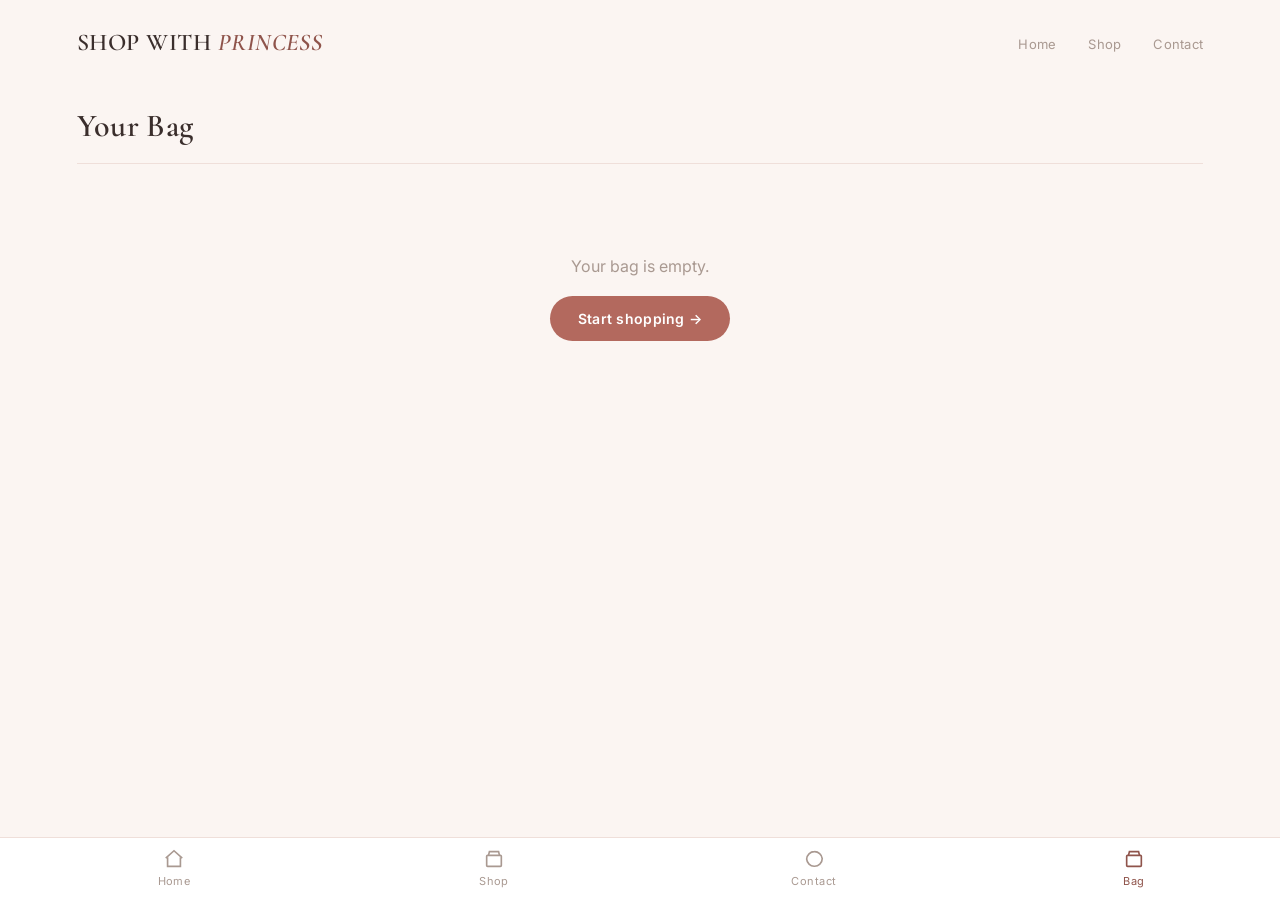
<file: cart.html>
<!DOCTYPE html>
<html lang="en">
<head>
<meta charset="UTF-8">
<meta name="viewport" content="width=device-width, initial-scale=1.0">
<title>Your Bag — Shop with Princess</title>
<link rel="preconnect" href="https://fonts.googleapis.com">
<link href="https://fonts.googleapis.com/css2?family=Cormorant+Garamond:ital,wght@0,500;0,600;1,500;1,600&family=Inter:wght@400;500;600&display=swap" rel="stylesheet">
<link rel="stylesheet" href="css/style.css">
</head>
<body class="has-bottom-nav">

<header>
  <div class="top-row">
    <a href="index.html" class="wordmark" style="text-decoration:none; color:inherit;">SHOP WITH <span>PRINCESS</span></a>
    <nav>
      <a href="index.html">Home</a>
      <a href="shop.html">Shop</a>
      <a href="index.html#contact">Contact</a>
    </nav>
  </div>
</header>

<section class="cart-page">
  <div class="section-head">
    <h2>Your Bag</h2>
  </div>
  <div id="cart-root"></div>
</section>

<div id="bottom-nav-mount"></div>

<script src="js/data.js"></script>
<script src="js/icons.js"></script>
<script src="js/cart.js"></script>
<script>
  document.getElementById('bottom-nav-mount').outerHTML = `
    <nav class="bottom-nav">
      <a href="index.html" class="bn-item">
        <svg viewBox="0 0 24 24" fill="none" stroke="currentColor" stroke-width="1.8"><path d="M3 11l9-8 9 8"/><path d="M5 10v10h14V10"/></svg>
        <span>Home</span>
      </a>
      <a href="shop.html" class="bn-item">
        <svg viewBox="0 0 24 24" fill="none" stroke="currentColor" stroke-width="1.8"><path d="M6 8l1-4h10l1 4"/><rect x="4" y="8" width="16" height="12" rx="1"/></svg>
        <span>Shop</span>
      </a>
      <a href="index.html#contact" class="bn-item">
        <svg viewBox="0 0 24 24" fill="none" stroke="currentColor" stroke-width="1.8"><path d="M21 11.5a8.4 8.4 0 01-8.9 8.4A8.5 8.5 0 014 12.1 8.4 8.4 0 0112.4 4a8.4 8.4 0 018.6 7.5z"/></svg>
        <span>Contact</span>
      </a>
      <a href="cart.html" class="bn-item active">
        <svg viewBox="0 0 24 24" fill="none" stroke="currentColor" stroke-width="1.8"><path d="M6 8l1-4h10l1 4"/><rect x="4" y="8" width="16" height="12" rx="1"/></svg>
        <span>Bag</span>
        <span id="bag-badge" class="bag-badge"></span>
      </a>
    </nav>
  `;
  updateBagBadge();


  function render(){
    const cart = getCart();
    const root = document.getElementById('cart-root');

    if(cart.length === 0){
      root.innerHTML = `
        <div class="cart-empty">
          <p>Your bag is empty.</p>
          <br>
          <a class="hero-cta" href="shop.html">Start shopping →</a>
        </div>
      `;
      return;
    }

    let linesHtml = '';
    cart.forEach((line, index) => {
      const product = getProduct(line.id);
      if(!product) return;
      const visual = product.img
        ? `<img src="${product.img}" alt="${product.name}">`
        : (ICONS[product.icon] || '');
      linesHtml += `
        <div class="cart-line">
          <div class="cart-line-image">${visual}</div>
          <div class="cart-line-info">
            <h4>${product.name}</h4>
            <div class="meta">${line.color} · Size ${line.size}</div>
            <div class="cart-line-qty">
              <button onclick="changeQty(${index}, -1)">−</button>
              <span>${line.qty}</span>
              <button onclick="changeQty(${index}, 1)">+</button>
            </div>
            <button class="cart-line-remove" onclick="removeLine(${index})">Remove</button>
          </div>
          <div class="cart-line-price">R${product.price * line.qty}</div>
        </div>
      `;
    });

    const total = cartTotal();

    root.innerHTML = `
      ${linesHtml}
      <div class="cart-summary">
        <div class="cart-summary-row">
          <span>Subtotal</span>
          <span>R${total}</span>
        </div>
        <div class="cart-summary-row">
          <span>Delivery</span>
          <span>Calculated at checkout</span>
        </div>
        <div class="cart-summary-row total">
          <span>Total</span>
          <span>R${total}</span>
        </div>
        <a class="hero-cta" href="checkout.html" style="width:100%; text-align:center; margin-top:20px; display:block;">Proceed to Checkout →</a>
      </div>
    `;
  }

  function changeQty(index, delta){
    const cart = getCart();
    const newQty = cart[index].qty + delta;
    updateCartLineQty(index, newQty);
    render();
  }

  function removeLine(index){
    removeCartLine(index);
    render();
  }

  render();
</script>

</body>
</html>
</file>
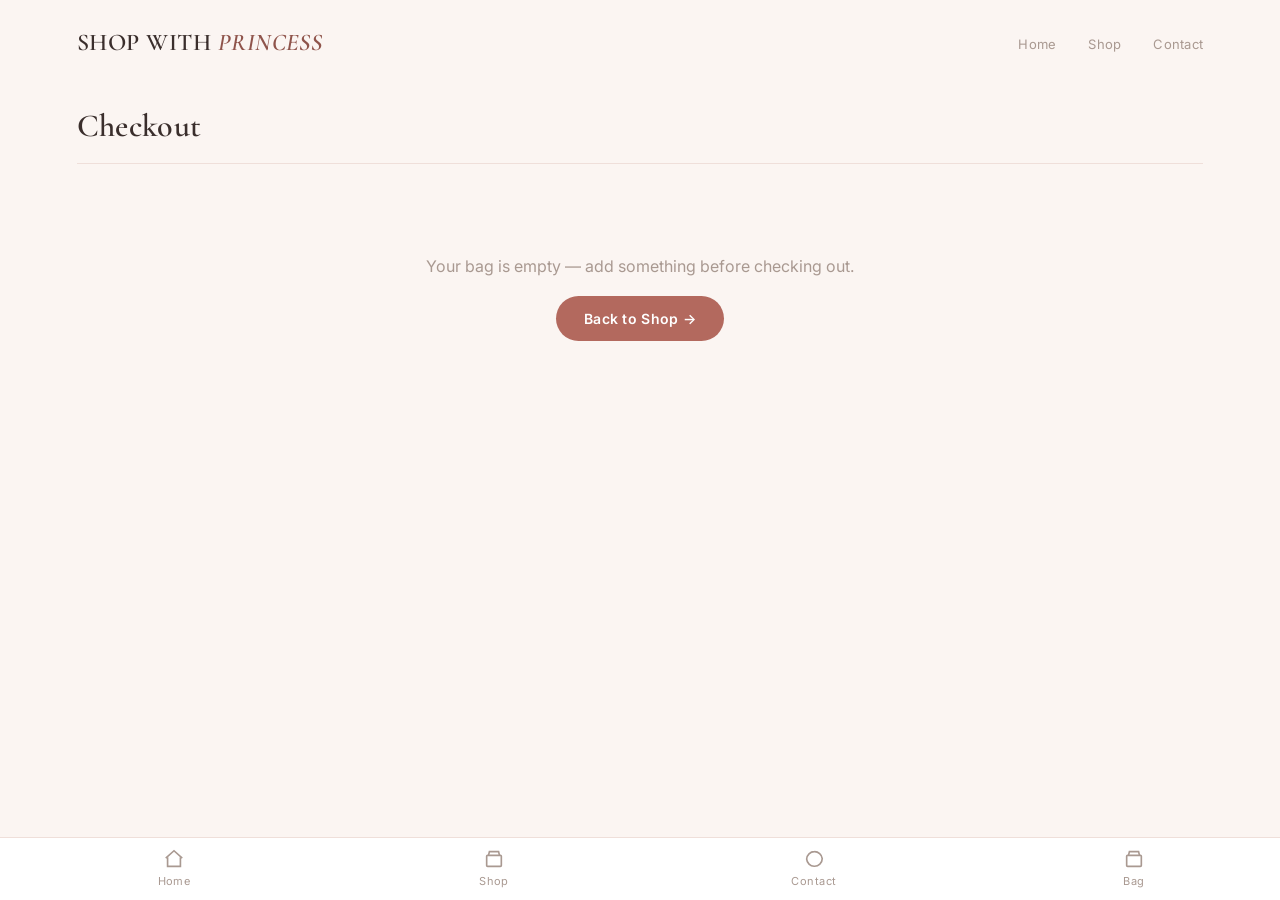
<file: checkout.html>
<!DOCTYPE html>
<html lang="en">
<head>
<meta charset="UTF-8">
<meta name="viewport" content="width=device-width, initial-scale=1.0">
<title>Checkout — Shop with Princess</title>
<link rel="preconnect" href="https://fonts.googleapis.com">
<link href="https://fonts.googleapis.com/css2?family=Cormorant+Garamond:ital,wght@0,500;0,600;1,500;1,600&family=Inter:wght@400;500;600&display=swap" rel="stylesheet">
<link rel="stylesheet" href="css/style.css">
</head>
<body class="has-bottom-nav">

<header>
  <div class="top-row">
    <a href="index.html" class="wordmark" style="text-decoration:none; color:inherit;">SHOP WITH <span>PRINCESS</span></a>
    <nav>
      <a href="index.html">Home</a>
      <a href="shop.html">Shop</a>
      <a href="index.html#contact">Contact</a>
    </nav>
  </div>
</header>

<section class="checkout-page">
  <div class="section-head">
    <h2>Checkout</h2>
  </div>
  <div id="checkout-root"></div>
</section>

<div id="bottom-nav-mount"></div>

<script src="js/data.js"></script>
<script src="js/cart.js"></script>
<script>
  document.getElementById('bottom-nav-mount').outerHTML = `
    <nav class="bottom-nav">
      <a href="index.html" class="bn-item">
        <svg viewBox="0 0 24 24" fill="none" stroke="currentColor" stroke-width="1.8"><path d="M3 11l9-8 9 8"/><path d="M5 10v10h14V10"/></svg>
        <span>Home</span>
      </a>
      <a href="shop.html" class="bn-item">
        <svg viewBox="0 0 24 24" fill="none" stroke="currentColor" stroke-width="1.8"><path d="M6 8l1-4h10l1 4"/><rect x="4" y="8" width="16" height="12" rx="1"/></svg>
        <span>Shop</span>
      </a>
      <a href="index.html#contact" class="bn-item">
        <svg viewBox="0 0 24 24" fill="none" stroke="currentColor" stroke-width="1.8"><path d="M21 11.5a8.4 8.4 0 01-8.9 8.4A8.5 8.5 0 014 12.1 8.4 8.4 0 0112.4 4a8.4 8.4 0 018.6 7.5z"/></svg>
        <span>Contact</span>
      </a>
      <a href="cart.html" class="bn-item">
        <svg viewBox="0 0 24 24" fill="none" stroke="currentColor" stroke-width="1.8"><path d="M6 8l1-4h10l1 4"/><rect x="4" y="8" width="16" height="12" rx="1"/></svg>
        <span>Bag</span>
        <span id="bag-badge" class="bag-badge"></span>
      </a>
    </nav>
  `;
  updateBagBadge();

  const PRINCESS_PHONE = '27729103254';

  const cart = getCart();
  const root = document.getElementById('checkout-root');

  if(cart.length === 0){
    root.innerHTML = `
      <div class="cart-empty">
        <p>Your bag is empty — add something before checking out.</p>
        <br>
        <a class="hero-cta" href="shop.html">Back to Shop →</a>
      </div>
    `;
  }else{
    const total = cartTotal();

    root.innerHTML = `
      <form id="checkout-form" class="checkout-form">
        <div class="checkout-section">
          <h3>Your Details</h3>
          <label for="co-name">Full Name</label>
          <input type="text" id="co-name" required placeholder="Your full name">
          <label for="co-phone">Phone</label>
          <input type="tel" id="co-phone" required placeholder="072 000 0000">
          <label for="co-address">Delivery Address</label>
          <input type="text" id="co-address" required placeholder="Street, suburb, city">
        </div>

        <div class="checkout-section">
          <h3>Preferred Payment Method</h3>
          <div class="payment-options">
            <label class="payment-option selected" data-method="EFT">
              <input type="radio" name="payment-method" value="EFT" checked style="display:none;">
              <span>🏦 EFT / Bank Transfer</span>
            </label>
            <label class="payment-option" data-method="Cash on Delivery">
              <input type="radio" name="payment-method" value="Cash on Delivery" style="display:none;">
              <span>💵 Cash on Delivery</span>
            </label>
            <label class="payment-option" data-method="Other">
              <input type="radio" name="payment-method" value="Other" style="display:none;">
              <span>💬 Other — arrange with Princess</span>
            </label>
          </div>
        </div>

        <div class="cart-summary">
          <div class="cart-summary-row total">
            <span>Total</span>
            <span>R${total}</span>
          </div>
        </div>

        <button type="submit" class="place-order-btn">Place Order — R${total}</button>
        <p class="checkout-note">
          Placing your order sends your details and order summary straight to Princess on WhatsApp.
          She'll confirm payment and delivery with you directly from there.
        </p>
      </form>
    `;

    document.querySelectorAll('.payment-option').forEach(opt => {
      opt.addEventListener('click', () => {
        document.querySelectorAll('.payment-option').forEach(o => o.classList.remove('selected'));
        opt.classList.add('selected');
        opt.querySelector('input').checked = true;
      });
    });

    document.getElementById('checkout-form').addEventListener('submit', e => {
      e.preventDefault();

      const name = document.getElementById('co-name').value.trim();
      const phone = document.getElementById('co-phone').value.trim();
      const address = document.getElementById('co-address').value.trim();
      const method = document.querySelector('input[name="payment-method"]:checked').value;

      const lines = cart.map(line => {
        const product = getProduct(line.id);
        return product ? `${product.name} (${line.color}, Size ${line.size}) x${line.qty} — R${product.price * line.qty}` : '';
      }).filter(Boolean).join('\n');

      sessionStorage.setItem('swp_order', JSON.stringify({ name, phone, address, method, total, cart }));

      let text = `Hi Princess, it's ${name}. I'd like to place an order:\n\n${lines}\n\nTotal: R${total}\nPayment method: ${method}\nDelivery address: ${address}\nPhone: ${phone}`;

      window.open(`https://wa.me/${PRINCESS_PHONE}?text=${encodeURIComponent(text)}`, '_blank', 'noopener');
      window.location.href = 'thankyou.html';
    });
  }
</script>

</body>
</html>
</file>
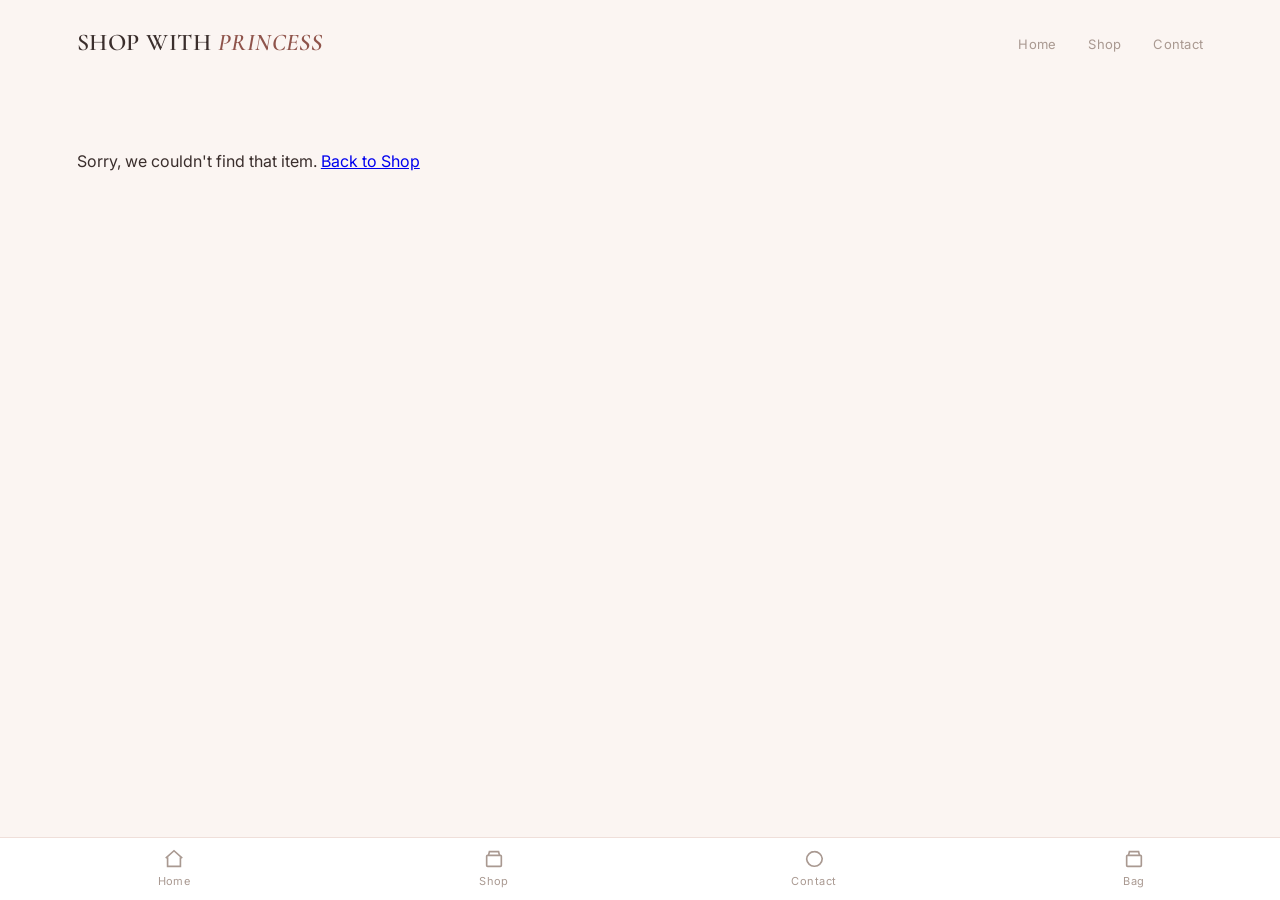
<file: product.html>
<!DOCTYPE html>
<html lang="en">
<head>
<meta charset="UTF-8">
<meta name="viewport" content="width=device-width, initial-scale=1.0">
<title>Product — Shop with Princess</title>
<link rel="preconnect" href="https://fonts.googleapis.com">
<link href="https://fonts.googleapis.com/css2?family=Cormorant+Garamond:ital,wght@0,500;0,600;1,500;1,600&family=Inter:wght@400;500;600&display=swap" rel="stylesheet">
<link rel="stylesheet" href="css/style.css">
</head>
<body class="has-bottom-nav">

<header>
  <div class="top-row">
    <a href="index.html" class="wordmark" style="text-decoration:none; color:inherit;">SHOP WITH <span>PRINCESS</span></a>
    <nav>
      <a href="index.html">Home</a>
      <a href="shop.html">Shop</a>
      <a href="index.html#contact">Contact</a>
    </nav>
  </div>
</header>

<div id="product-root"></div>

<div id="bottom-nav-mount"></div>

<script src="js/data.js"></script>
<script src="js/icons.js"></script>
<script src="js/cart.js"></script>
<script>
  document.getElementById('bottom-nav-mount').outerHTML = `
    <nav class="bottom-nav">
      <a href="index.html" class="bn-item">
        <svg viewBox="0 0 24 24" fill="none" stroke="currentColor" stroke-width="1.8"><path d="M3 11l9-8 9 8"/><path d="M5 10v10h14V10"/></svg>
        <span>Home</span>
      </a>
      <a href="shop.html" class="bn-item">
        <svg viewBox="0 0 24 24" fill="none" stroke="currentColor" stroke-width="1.8"><path d="M6 8l1-4h10l1 4"/><rect x="4" y="8" width="16" height="12" rx="1"/></svg>
        <span>Shop</span>
      </a>
      <a href="index.html#contact" class="bn-item">
        <svg viewBox="0 0 24 24" fill="none" stroke="currentColor" stroke-width="1.8"><path d="M21 11.5a8.4 8.4 0 01-8.9 8.4A8.5 8.5 0 014 12.1 8.4 8.4 0 0112.4 4a8.4 8.4 0 018.6 7.5z"/></svg>
        <span>Contact</span>
      </a>
      <a href="cart.html" class="bn-item">
        <svg viewBox="0 0 24 24" fill="none" stroke="currentColor" stroke-width="1.8"><path d="M6 8l1-4h10l1 4"/><rect x="4" y="8" width="16" height="12" rx="1"/></svg>
        <span>Bag</span>
        <span id="bag-badge" class="bag-badge"></span>
      </a>
    </nav>
  `;
  updateBagBadge();


  const swatchHex = {
    Black: '#2a2320', White: '#f5f0ec', Red: '#c0453a', Blue: '#3a6ea5'
  };

  const params = new URLSearchParams(location.search);
  const id = params.get('id');
  const product = getProduct(id);
  const root = document.getElementById('product-root');

  if(!product){
    root.innerHTML = `<section style="padding:8vh 6vw;"><p>Sorry, we couldn't find that item. <a href="shop.html">Back to Shop</a></p></section>`;
  }else{
    const visual = product.img
      ? `<img src="${product.img}" alt="${product.name}">`
      : (ICONS[product.icon] || '');

    root.innerHTML = `
      <section class="product-detail">
        <div class="product-detail-image">${visual}</div>
        <div class="product-detail-body">
          <div class="cat">${product.category}</div>
          <h1>${product.name}</h1>
          <div class="price">R${product.price}</div>

          <div class="option-group">
            <div class="option-label">Colour</div>
            <div class="swatches" id="swatches">
              ${product.colors.map(c => `<div class="swatch" data-color="${c}" style="background:${swatchHex[c] || '#ccc'}" title="${c}"></div>`).join('')}
            </div>
          </div>

          <div class="option-group">
            <div class="option-label">Size</div>
            <div class="size-pills" id="size-pills">
              ${product.sizes.map(s => `<div class="size-pill" data-size="${s}">${s}</div>`).join('')}
            </div>
          </div>

          <div class="qty-row">
            <div class="qty-stepper">
              <button id="qty-minus" type="button">−</button>
              <span id="qty-value">1</span>
              <button id="qty-plus" type="button">+</button>
            </div>
            <button class="add-to-bag" id="add-to-bag" disabled>Select colour & size</button>
          </div>
          <div class="select-hint" id="select-hint">Please choose a colour and size first.</div>
        </div>
      </section>
    `;

    let selectedColor = null;
    let selectedSize = null;
    let qty = 1;

    const addBtn = document.getElementById('add-to-bag');
    const hint = document.getElementById('select-hint');

    function refreshButton(){
      if(selectedColor && selectedSize){
        addBtn.disabled = false;
        addBtn.textContent = 'Add to Bag';
      }else{
        addBtn.disabled = true;
        addBtn.textContent = 'Select colour & size';
      }
    }

    document.querySelectorAll('.swatch').forEach(el => {
      el.addEventListener('click', () => {
        document.querySelectorAll('.swatch').forEach(s => s.classList.remove('selected'));
        el.classList.add('selected');
        selectedColor = el.dataset.color;
        refreshButton();
      });
    });

    document.querySelectorAll('.size-pill').forEach(el => {
      el.addEventListener('click', () => {
        document.querySelectorAll('.size-pill').forEach(s => s.classList.remove('selected'));
        el.classList.add('selected');
        selectedSize = el.dataset.size;
        refreshButton();
      });
    });

    document.getElementById('qty-minus').addEventListener('click', () => {
      if(qty > 1) qty--;
      document.getElementById('qty-value').textContent = qty;
    });
    document.getElementById('qty-plus').addEventListener('click', () => {
      qty++;
      document.getElementById('qty-value').textContent = qty;
    });

    addBtn.addEventListener('click', () => {
      if(!selectedColor || !selectedSize){
        hint.style.display = 'block';
        return;
      }
      addToCart(product.id, selectedSize, selectedColor, qty);
      addBtn.textContent = 'Added ✓';
      setTimeout(() => { addBtn.textContent = 'Add to Bag'; }, 1400);
    });
  }
</script>

</body>
</html>
</file>
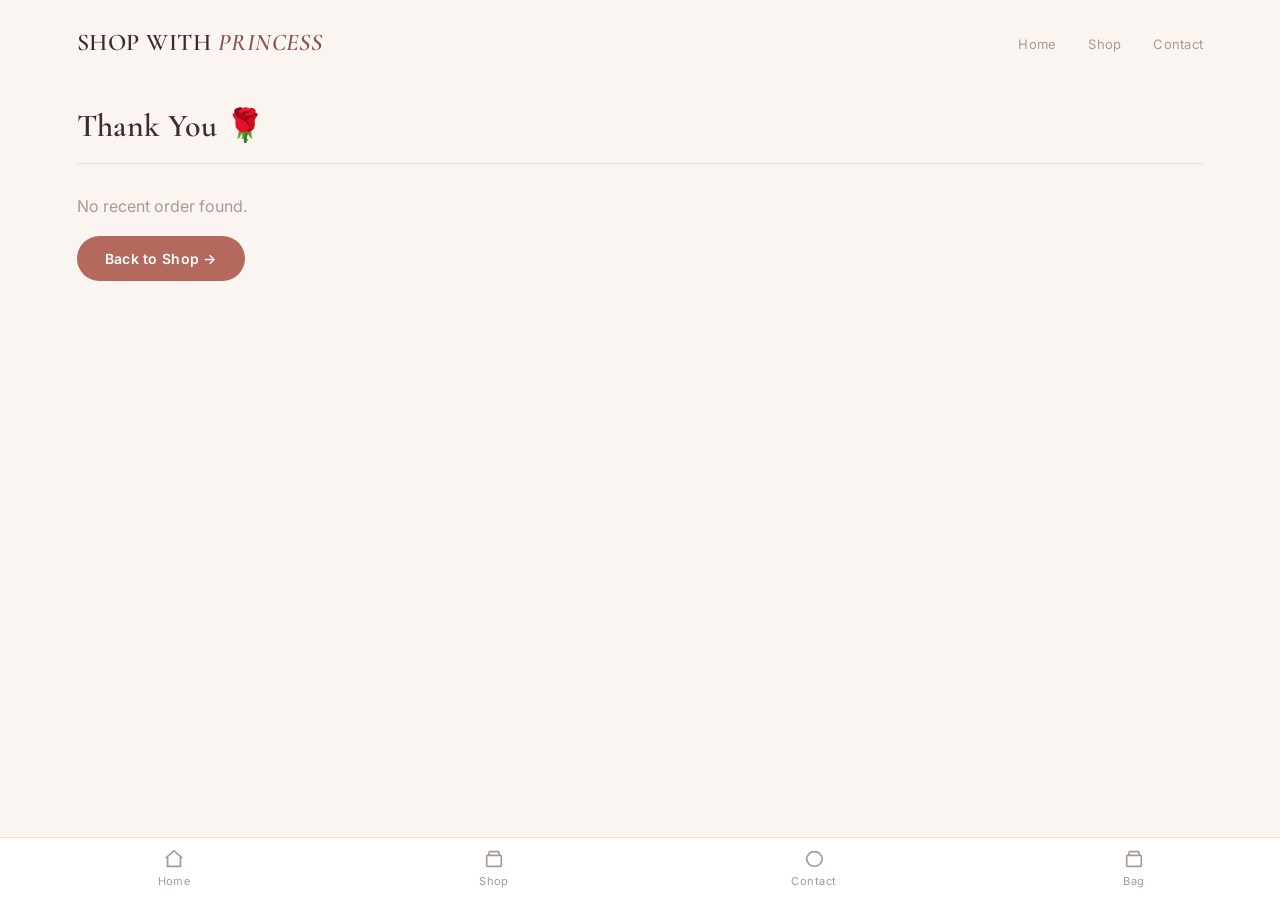
<file: thankyou.html>
<!DOCTYPE html>
<html lang="en">
<head>
<meta charset="UTF-8">
<meta name="viewport" content="width=device-width, initial-scale=1.0">
<title>Thank You — Shop with Princess</title>
<link rel="preconnect" href="https://fonts.googleapis.com">
<link href="https://fonts.googleapis.com/css2?family=Cormorant+Garamond:ital,wght@0,500;0,600;1,500;1,600&family=Inter:wght@400;500;600&display=swap" rel="stylesheet">
<link rel="stylesheet" href="css/style.css">
</head>
<body class="has-bottom-nav">

<header>
  <div class="top-row">
    <a href="index.html" class="wordmark" style="text-decoration:none; color:inherit;">SHOP WITH <span>PRINCESS</span></a>
    <nav>
      <a href="index.html">Home</a>
      <a href="shop.html">Shop</a>
      <a href="index.html#contact">Contact</a>
    </nav>
  </div>
</header>

<section class="checkout-page">
  <div class="section-head">
    <h2>Thank You 🌹</h2>
  </div>
  <div id="thankyou-root"></div>
</section>

<div id="bottom-nav-mount"></div>

<script src="js/data.js"></script>
<script src="js/cart.js"></script>
<script>
  document.getElementById('bottom-nav-mount').outerHTML = `
    <nav class="bottom-nav">
      <a href="index.html" class="bn-item">
        <svg viewBox="0 0 24 24" fill="none" stroke="currentColor" stroke-width="1.8"><path d="M3 11l9-8 9 8"/><path d="M5 10v10h14V10"/></svg>
        <span>Home</span>
      </a>
      <a href="shop.html" class="bn-item">
        <svg viewBox="0 0 24 24" fill="none" stroke="currentColor" stroke-width="1.8"><path d="M6 8l1-4h10l1 4"/><rect x="4" y="8" width="16" height="12" rx="1"/></svg>
        <span>Shop</span>
      </a>
      <a href="index.html#contact" class="bn-item">
        <svg viewBox="0 0 24 24" fill="none" stroke="currentColor" stroke-width="1.8"><path d="M21 11.5a8.4 8.4 0 01-8.9 8.4A8.5 8.5 0 014 12.1 8.4 8.4 0 0112.4 4a8.4 8.4 0 018.6 7.5z"/></svg>
        <span>Contact</span>
      </a>
      <a href="cart.html" class="bn-item">
        <svg viewBox="0 0 24 24" fill="none" stroke="currentColor" stroke-width="1.8"><path d="M6 8l1-4h10l1 4"/><rect x="4" y="8" width="16" height="12" rx="1"/></svg>
        <span>Bag</span>
        <span id="bag-badge" class="bag-badge"></span>
      </a>
    </nav>
  `;

  const orderRaw = sessionStorage.getItem('swp_order');
  const root = document.getElementById('thankyou-root');

  if(!orderRaw){
    root.innerHTML = `
      <p style="color:var(--ink-dim);">No recent order found.</p>
      <br>
      <a class="hero-cta" href="shop.html">Back to Shop →</a>
    `;
  }else{
    const order = JSON.parse(orderRaw);

    root.innerHTML = `
      <p style="color:var(--ink-dim); line-height:1.7; margin-bottom:20px;">
        Thanks, ${order.name.split(' ')[0]}! Your order total is <strong>R${order.total}</strong>,
        for delivery to: ${order.address}.
      </p>
      <p style="color:var(--ink-dim); line-height:1.7; margin-bottom:24px;">
        A WhatsApp message with your full order should have opened just now — if it didn't,
        tap below to send it. Princess will reply directly to sort out payment (${order.method}) and delivery.
      </p>
      <a class="hero-cta" id="confirm-whatsapp" href="#" target="_blank" rel="noopener">Message Princess on WhatsApp →</a>
      <br><br>
      <a class="hero-cta hero-cta--ghost" href="shop.html">Continue Shopping</a>
    `;

    const lines = order.cart.map(line => {
      const product = typeof getProduct === 'function' ? getProduct(line.id) : null;
      return product ? `${product.name} (${line.color}, Size ${line.size}) x${line.qty}` : '';
    }).filter(Boolean).join('\n');

    const text = `Hi Princess, it's ${order.name}. Following up on my order:\n\n${lines}\n\nTotal: R${order.total}\nPayment method: ${order.method}\nDelivery: ${order.address}\nPhone: ${order.phone}`;
    document.getElementById('confirm-whatsapp').href = `https://wa.me/27729103254?text=${encodeURIComponent(text)}`;

    // Clear the cart now that checkout is complete
    clearCart();
    sessionStorage.removeItem('swp_order');
  }
</script>

</body>
</html>
</file>
<file: css/style.css>
:root{
    --bg:#FBF5F2;
    --surface:#FFFFFF;
    --surface-alt:#F6E9E4;
    --surface-line:#EFDFDA;
    --rose:#B3695E;
    --rose-deep:#8F544B;
    --rose-pale:#F3E1DB;
    --ink:#3A2E2C;
    --ink-dim:#A99991;
    color-scheme:light dark;
  }
  @media (prefers-color-scheme: dark){
    :root{
      --bg:#1B1614;
      --surface:#241E1B;
      --surface-alt:#2A211D;
      --surface-line:#3A2E2A;
      --rose:#D99C8E;
      --rose-deep:#E4B0A3;
      --rose-pale:#2E211D;
      --ink:#F3E8E3;
      --ink-dim:#B9A79E;
    }
  }
  *{box-sizing:border-box; margin:0; padding:0;}
  html{scroll-behavior:smooth;}
  body{
    background:var(--bg);
    color:var(--ink);
    font-family:'Inter', sans-serif;
    overflow-x:hidden;
  }
  @media (prefers-reduced-motion: reduce){
    *{animation-duration:0.001ms !important; animation-iteration-count:1 !important; transition-duration:0.001ms !important;}
  }

  /* ---------- Ticker signature ---------- */
  .track{
    position:relative;
    height:48px;
    display:flex;
    align-items:center;
    overflow:hidden;
    background:var(--rose-pale);
    border-top:1px solid var(--surface-line);
    border-bottom:1px solid var(--surface-line);
  }
  .track .lane-tags{
    display:flex;
    gap:36px;
    white-space:nowrap;
    animation:slide 26s linear infinite;
    font-family:'Cormorant Garamond', serif;
    font-style:italic;
    font-size:16px;
    letter-spacing:0.04em;
    color:var(--rose-deep);
    padding-left:24px;
  }
  .track .lane-tags span::after{
    content:'\2727';
    margin-left:36px;
    font-size:11px;
    color:var(--rose);
    opacity:0.6;
  }
  @keyframes slide{
    from{transform:translateX(0);}
    to{transform:translateX(-50%);}
  }

  /* ---------- Header ---------- */
  header{
    padding:28px 6vw 0;
  }
  .top-row{
    display:flex;
    justify-content:space-between;
    align-items:center;
    padding-bottom:22px;
  }
  .wordmark{
    font-family:'Cormorant Garamond', serif;
    font-weight:600;
    font-size:24px;
    letter-spacing:0.02em;
  }
  .wordmark span{color:var(--rose-deep); font-style:italic;}
  nav a{
    color:var(--ink-dim);
    text-decoration:none;
    font-size:13px;
    margin-left:28px;
    letter-spacing:0.02em;
    transition:color 0.2s;
  }
  nav a:hover, nav a:focus-visible{color:var(--rose-deep);}

  /* ---------- Hero ---------- */
  .hero{
    padding:9vh 6vw 6vh;
    position:relative;
  }
  .hero-eyebrow{
    font-family:'Inter', sans-serif;
    color:var(--rose-deep);
    font-size:12px;
    letter-spacing:0.28em;
    margin-bottom:20px;
    text-transform:uppercase;
  }
  .hero h1{
    font-family:'Cormorant Garamond', serif;
    font-weight:500;
    font-size:clamp(46px, 10vw, 108px);
    line-height:1.02;
    letter-spacing:-0.01em;
    color:var(--ink);
  }
  .hero h1 em{
    font-style:italic;
    color:var(--rose-deep);
  }
  .hero p{
    max-width:460px;
    margin-top:24px;
    color:var(--ink-dim);
    font-size:16px;
    line-height:1.7;
  }
  .hero-actions{
    display:flex;
    gap:16px;
    flex-wrap:wrap;
    margin-top:32px;
  }
  .hero-cta{
    display:inline-flex;
    align-items:center;
    gap:10px;
    padding:14px 28px;
    background:var(--rose);
    color:#fff;
    font-family:'Inter', sans-serif;
    font-weight:600;
    font-size:14px;
    letter-spacing:0.02em;
    text-decoration:none;
    border-radius:999px;
    transition:transform 0.2s ease, background 0.2s ease;
  }
  .hero-cta:hover, .hero-cta:focus-visible{
    background:var(--rose-deep);
    transform:translateY(-2px);
  }
  .hero-cta--ghost{
    background:transparent;
    color:var(--rose-deep);
    border:1px solid var(--rose);
  }
  .hero-cta--ghost:hover, .hero-cta--ghost:focus-visible{
    background:var(--rose-pale);
    color:var(--rose-deep);
  }

  /* ---------- About ---------- */
  .about{
    padding:0 6vw 8vh;
    border-top:1px solid var(--surface-line);
    padding-top:6vh;
    display:flex;
    gap:32px;
    align-items:baseline;
    flex-wrap:wrap;
  }
  .about-mark{
    font-family:'Cormorant Garamond', serif;
    font-style:italic;
    font-weight:600;
    font-size:18px;
    letter-spacing:0.06em;
    color:var(--rose-deep);
    white-space:nowrap;
  }
  .about-text{
    max-width:560px;
    color:var(--ink-dim);
    font-size:15px;
    line-height:1.8;
  }

  /* ---------- Featured teaser ---------- */
  .featured{
    padding:2vh 6vw 8vh;
  }
  .featured-cta{
    margin-top:32px;
    display:flex;
    flex-direction:column;
    align-items:flex-start;
    gap:14px;
  }
  .featured-cta p{
    color:var(--ink-dim);
    font-size:14px;
    max-width:440px;
    line-height:1.6;
  }

  /* ---------- Gallery ---------- */
  .gallery-section{
    padding:2vh 6vw 10vh;
  }
  .section-head{
    display:flex;
    justify-content:space-between;
    align-items:flex-end;
    margin-bottom:32px;
    border-bottom:1px solid var(--surface-line);
    padding-bottom:18px;
  }
  .section-head h2{
    font-family:'Cormorant Garamond', serif;
    font-weight:600;
    font-size:32px;
    letter-spacing:0.01em;
  }
  .section-head span{
    color:var(--ink-dim);
    font-size:13px;
  }
  .gallery{
    display:flex;
    flex-direction:column;
    gap:0;
  }
  .category-heading{
    font-family:'Cormorant Garamond', serif;
    font-style:italic;
    font-weight:600;
    font-size:22px;
    color:var(--rose-deep);
    margin:44px 0 18px;
  }
  .category-heading:first-child{
    margin-top:0;
  }
  .category-row{
    display:grid;
    grid-template-columns:repeat(auto-fill, minmax(200px, 1fr));
    gap:18px;
  }
  .piece{
    display:block;
    background:var(--surface);
    border:1px solid var(--surface-line);
    border-radius:14px;
    overflow:hidden;
    cursor:pointer;
    text-decoration:none;
    color:inherit;
    transition:border-color 0.2s ease, transform 0.2s ease, box-shadow 0.2s ease;
  }
  .piece:hover, .piece:focus-visible{
    border-color:var(--rose);
    transform:translateY(-4px);
    box-shadow:0 12px 28px rgba(185,120,110,0.14);
  }
  .piece-frame{
    aspect-ratio:4/5;
    position:relative;
    display:flex;
    align-items:center;
    justify-content:center;
    background:
      linear-gradient(160deg, rgba(201,138,125,0.16), transparent 60%),
      var(--frame-bg, var(--surface-alt));
  }
  .piece-frame svg{width:38%; height:38%; opacity:0.8;}
  .piece-frame img{width:100%; height:100%; object-fit:cover;}
  .piece-info{
    padding:12px 14px 16px;
  }
  .piece-info .cat{
    font-size:11px;
    letter-spacing:0.1em;
    color:var(--rose-deep);
    text-transform:uppercase;
  }

  /* ---------- Modal ---------- */
  .modal-overlay{
    position:fixed; inset:0;
    background:rgba(58,46,44,0.45);
    display:none;
    align-items:center;
    justify-content:center;
    padding:24px;
    z-index:50;
  }
  .modal-overlay.open{display:flex;}
  .modal{
    background:var(--surface);
    border:1px solid var(--surface-line);
    border-radius:18px;
    max-width:640px;
    width:100%;
    display:grid;
    grid-template-columns:1fr 1fr;
    max-height:86vh;
    overflow:auto;
  }
  @media (max-width:640px){
    .modal{grid-template-columns:1fr;}
  }
  .modal-image{
    aspect-ratio:4/5;
    display:flex;
    align-items:center;
    justify-content:center;
    background:linear-gradient(160deg, rgba(201,138,125,0.16), transparent 60%), var(--surface-alt);
  }
  .modal-image svg{width:34%; height:34%; opacity:0.8;}
  .modal-image img{width:100%; height:100%; object-fit:cover;}
  .modal-body{
    padding:30px 28px;
    display:flex;
    flex-direction:column;
  }
  .modal-body .cat{
    font-size:11px;
    letter-spacing:0.1em;
    color:var(--rose-deep);
    text-transform:uppercase;
    margin-bottom:10px;
  }
  .modal-body h3{
    font-family:'Cormorant Garamond', serif;
    font-weight:600;
    font-size:27px;
    margin-bottom:12px;
  }
  .modal-body p{
    color:var(--ink-dim);
    font-size:14px;
    line-height:1.7;
    margin-bottom:8px;
  }
  .modal-body .price{
    font-family:'Cormorant Garamond', serif;
    font-weight:600;
    color:var(--ink);
    font-size:22px;
    margin:16px 0 22px;
  }
  .modal-body .enquire{
    margin-top:auto;
    display:inline-flex;
    align-items:center;
    justify-content:center;
    gap:8px;
    padding:14px 24px;
    background:var(--rose);
    color:#fff;
    font-family:'Inter', sans-serif;
    font-weight:600;
    font-size:13px;
    letter-spacing:0.02em;
    text-decoration:none;
    border-radius:999px;
    text-align:center;
    transition:background 0.2s ease;
  }
  .modal-body .enquire:hover{background:var(--rose-deep);}
  .modal-close{
    position:absolute;
    top:14px; right:14px;
    background:var(--surface);
    border:1px solid var(--surface-line);
    color:var(--ink);
    font-size:20px;
    width:32px;
    height:32px;
    border-radius:50%;
    cursor:pointer;
    line-height:1;
  }
  .modal{position:relative;}

  /* ---------- How to order ---------- */
  .how{
    padding:6vh 6vw 10vh;
    border-top:1px solid var(--surface-line);
  }
  .how h2{
    font-family:'Cormorant Garamond', serif;
    font-weight:600;
    font-size:32px;
    margin-bottom:36px;
  }
  .how-steps{
    display:grid;
    grid-template-columns:repeat(3, 1fr);
    gap:28px;
  }
  @media (max-width:760px){
    .how-steps{grid-template-columns:1fr;}
  }
  .how-step .mark{
    font-family:'Inter', sans-serif;
    color:var(--rose-deep);
    font-size:12px;
    letter-spacing:0.1em;
    margin-bottom:10px;
    text-transform:uppercase;
  }
  .how-step h4{
    font-family:'Cormorant Garamond', serif;
    font-weight:600;
    font-size:19px;
    margin-bottom:8px;
  }
  .how-step p{
    color:var(--ink-dim);
    font-size:14px;
    line-height:1.7;
  }

  footer{
    padding:30px 6vw;
    border-top:1px solid var(--surface-line);
    display:flex;
    justify-content:space-between;
    color:var(--ink-dim);
    font-size:13px;
    flex-wrap:wrap;
    gap:12px;
  }
  footer a{color:var(--rose-deep); text-decoration:none;}
  footer .footer-links{display:flex; gap:20px; flex-wrap:wrap;}

  /* ---------- Contact ---------- */
  .contact{
    padding:2vh 6vw 10vh;
    border-top:1px solid var(--surface-line);
  }
  .contact-grid{
    display:grid;
    grid-template-columns:1.4fr 1fr;
    gap:40px;
  }
  @media (max-width:760px){
    .contact-grid{grid-template-columns:1fr;}
  }
  .contact-form{
    display:flex;
    flex-direction:column;
    gap:6px;
  }
  .contact-form label{
    font-family:'Inter', sans-serif;
    font-size:12px;
    letter-spacing:0.06em;
    color:var(--ink-dim);
    text-transform:uppercase;
    margin-top:16px;
  }
  .contact-form input,
  .contact-form textarea{
    background:var(--surface);
    border:1px solid var(--surface-line);
    color:var(--ink);
    font-family:'Inter', sans-serif;
    font-size:14px;
    padding:12px 16px;
    border-radius:10px;
    resize:vertical;
  }
  .contact-form input:focus,
  .contact-form textarea:focus{
    outline:none;
    border-color:var(--rose);
  }
  .contact-submit{
    margin-top:22px;
    padding:14px 28px;
    background:var(--rose);
    color:#fff;
    border:none;
    font-family:'Inter', sans-serif;
    font-weight:600;
    font-size:14px;
    letter-spacing:0.02em;
    border-radius:999px;
    cursor:pointer;
    transition:background 0.2s ease, transform 0.2s ease;
  }
  .contact-submit:hover, .contact-submit:focus-visible{
    background:var(--rose-deep);
    transform:translateY(-2px);
  }
  .contact-note{
    margin-top:10px;
    font-size:12px;
    color:var(--ink-dim);
  }
  .contact-side{
    display:flex;
    flex-direction:column;
    gap:14px;
  }
  .side-btn{
    display:flex;
    align-items:center;
    justify-content:center;
    padding:15px 20px;
    border:1px solid var(--rose);
    color:var(--rose-deep);
    font-family:'Inter', sans-serif;
    font-weight:600;
    font-size:14px;
    letter-spacing:0.01em;
    text-decoration:none;
    border-radius:999px;
    transition:background 0.2s ease, transform 0.2s ease;
  }
  .side-btn:hover, .side-btn:focus-visible{
    background:var(--rose-pale);
    transform:translateY(-2px);
  }
  .side-btn--filled{
    background:var(--rose);
    color:#fff;
    border-color:var(--rose);
  }
  .side-btn--filled:hover, .side-btn--filled:focus-visible{
    background:var(--rose-deep);
  }
  .side-info{
    margin-top:8px;
    background:var(--surface);
    border:1px solid var(--surface-line);
    border-radius:14px;
    padding:16px 18px;
  }
  .side-info-row{
    display:flex;
    justify-content:space-between;
    gap:12px;
    font-size:13px;
    padding:8px 0;
    border-bottom:1px solid var(--surface-line);
  }
  .side-info-row:last-child{border-bottom:none;}
  .side-info-row span{color:var(--ink-dim);}
  .side-info-row a{color:var(--ink); text-decoration:none;}
  .side-info-row a:hover{color:var(--rose-deep);}

  /* ---------- Bottom nav (shop/cart/checkout pages) ---------- */
  body.has-bottom-nav{
    padding-bottom:78px;
  }
  .bottom-nav{
    position:fixed;
    left:0; right:0; bottom:0;
    display:flex;
    background:var(--surface);
    border-top:1px solid var(--surface-line);
    z-index:40;
  }
  .bn-item{
    flex:1;
    display:flex;
    flex-direction:column;
    align-items:center;
    gap:4px;
    padding:10px 0 12px;
    text-decoration:none;
    color:var(--ink-dim);
    font-size:11px;
    letter-spacing:0.04em;
    position:relative;
  }
  .bn-item.active{ color:var(--rose-deep); }
  .bn-item svg{ width:22px; height:22px; }
  .bag-badge{
    position:absolute;
    top:4px;
    right:calc(50% - 22px);
    min-width:16px;
    height:16px;
    padding:0 4px;
    border-radius:999px;
    background:var(--rose);
    color:#fff;
    font-size:10px;
    font-weight:600;
    display:none;
    align-items:center;
    justify-content:center;
  }

  /* ---------- Product cards (shop grid, price shown) ---------- */
  .product-card{
    display:block;
    background:var(--surface);
    border:1px solid var(--surface-line);
    border-radius:14px;
    overflow:hidden;
    text-decoration:none;
    color:inherit;
    transition:border-color 0.2s ease, transform 0.2s ease, box-shadow 0.2s ease;
  }
  .product-card:hover, .product-card:focus-visible{
    border-color:var(--rose);
    transform:translateY(-4px);
    box-shadow:0 12px 28px rgba(185,120,110,0.14);
  }
  .product-card .piece-frame{
    aspect-ratio:4/5;
  }
  .product-card-info{
    padding:12px 14px 16px;
  }
  .product-card-info .cat{
    font-size:11px;
    letter-spacing:0.1em;
    color:var(--rose-deep);
    text-transform:uppercase;
  }
  .product-card-info h3{
    font-family:'Cormorant Garamond', serif;
    font-weight:600;
    font-size:17px;
    margin-top:4px;
  }
  .product-card-info .price{
    font-family:'Cormorant Garamond', serif;
    font-weight:600;
    font-size:16px;
    color:var(--ink);
    margin-top:4px;
  }

  /* ---------- Category filter tabs (shop page) ---------- */
  .cat-tabs{
    display:flex;
    gap:10px;
    overflow-x:auto;
    padding-bottom:10px;
    margin-bottom:24px;
  }
  .cat-tab{
    flex:none;
    padding:9px 18px;
    border:1px solid var(--surface-line);
    border-radius:999px;
    background:var(--surface);
    color:var(--ink-dim);
    font-size:13px;
    text-decoration:none;
    white-space:nowrap;
  }
  .cat-tab.active{
    background:var(--rose);
    border-color:var(--rose);
    color:#fff;
  }

  /* ---------- Product detail page ---------- */
  .product-detail{
    padding:3vh 6vw 8vh;
    display:grid;
    grid-template-columns:1fr 1fr;
    gap:40px;
  }
  @media (max-width:760px){
    .product-detail{grid-template-columns:1fr; gap:24px;}
  }
  .product-detail-image{
    aspect-ratio:4/5;
    border-radius:14px;
    overflow:hidden;
    background:
      linear-gradient(160deg, rgba(201,138,125,0.16), transparent 60%),
      var(--surface-alt);
    display:flex;
    align-items:center;
    justify-content:center;
  }
  .product-detail-image svg{width:34%; height:34%; opacity:0.8;}
  .product-detail-image img{width:100%; height:100%; object-fit:cover;}
  .product-detail-body .cat{
    font-size:12px;
    letter-spacing:0.12em;
    color:var(--rose-deep);
    text-transform:uppercase;
    margin-bottom:10px;
  }
  .product-detail-body h1{
    font-family:'Cormorant Garamond', serif;
    font-weight:600;
    font-size:34px;
    margin-bottom:12px;
  }
  .product-detail-body .price{
    font-family:'Cormorant Garamond', serif;
    font-weight:600;
    font-size:26px;
    color:var(--ink);
    margin-bottom:24px;
  }
  .option-group{
    margin-bottom:24px;
  }
  .option-label{
    font-size:12px;
    letter-spacing:0.08em;
    color:var(--ink-dim);
    text-transform:uppercase;
    margin-bottom:10px;
  }
  .swatches{
    display:flex;
    gap:10px;
    flex-wrap:wrap;
  }
  .swatch{
    width:34px; height:34px;
    border-radius:50%;
    border:2px solid var(--surface-line);
    cursor:pointer;
    position:relative;
  }
  .swatch.selected{ border-color:var(--rose); }
  .swatch.selected::after{
    content:'✓';
    position:absolute;
    inset:0;
    display:flex;
    align-items:center;
    justify-content:center;
    color:#fff;
    font-size:14px;
    mix-blend-mode:difference;
  }
  .size-pills{
    display:flex;
    gap:10px;
    flex-wrap:wrap;
  }
  .size-pill{
    padding:10px 16px;
    border:1px solid var(--surface-line);
    border-radius:8px;
    background:var(--surface);
    color:var(--ink);
    font-size:13px;
    cursor:pointer;
  }
  .size-pill.selected{
    background:var(--rose);
    border-color:var(--rose);
    color:#fff;
  }
  .qty-row{
    display:flex;
    align-items:center;
    gap:20px;
    margin-top:28px;
  }
  .qty-stepper{
    display:flex;
    align-items:center;
    gap:16px;
    border:1px solid var(--surface-line);
    border-radius:999px;
    padding:8px 18px;
  }
  .qty-stepper button{
    background:none;
    border:none;
    color:var(--ink);
    font-size:18px;
    cursor:pointer;
    width:20px;
  }
  .add-to-bag{
    flex:1;
    padding:14px 28px;
    background:var(--rose);
    color:#fff;
    border:none;
    font-family:'Inter', sans-serif;
    font-weight:600;
    font-size:14px;
    border-radius:999px;
    cursor:pointer;
  }
  .add-to-bag:disabled{
    opacity:0.5;
    cursor:not-allowed;
  }
  .select-hint{
    font-size:12px;
    color:var(--rose-deep);
    margin-top:8px;
    display:none;
  }

  /* ---------- Cart / Bag page ---------- */
  .cart-page{
    padding:3vh 6vw 8vh;
  }
  .cart-line{
    display:grid;
    grid-template-columns:80px 1fr auto;
    gap:16px;
    align-items:center;
    padding:16px 0;
    border-bottom:1px solid var(--surface-line);
  }
  .cart-line-image{
    width:80px; height:100px;
    border-radius:8px;
    overflow:hidden;
    background:var(--surface-alt);
    display:flex;
    align-items:center;
    justify-content:center;
  }
  .cart-line-image svg{width:50%; height:50%; opacity:0.8;}
  .cart-line-image img{width:100%; height:100%; object-fit:cover;}
  .cart-line-info h4{
    font-family:'Cormorant Garamond', serif;
    font-size:17px;
    font-weight:600;
  }
  .cart-line-info .meta{
    font-size:12px;
    color:var(--ink-dim);
    margin-top:2px;
  }
  .cart-line-qty{
    display:flex;
    align-items:center;
    gap:10px;
    margin-top:8px;
  }
  .cart-line-qty button{
    background:var(--surface-alt);
    border:none;
    width:24px; height:24px;
    border-radius:50%;
    cursor:pointer;
  }
  .cart-line-remove{
    font-size:12px;
    color:var(--rose-deep);
    text-decoration:underline;
    cursor:pointer;
    background:none;
    border:none;
    margin-top:8px;
  }
  .cart-line-price{
    font-family:'Cormorant Garamond', serif;
    font-weight:600;
    font-size:16px;
    text-align:right;
  }
  .cart-summary{
    margin-top:24px;
    padding-top:20px;
    border-top:1px solid var(--surface-line);
  }
  .cart-summary-row{
    display:flex;
    justify-content:space-between;
    font-size:14px;
    color:var(--ink-dim);
    padding:6px 0;
  }
  .cart-summary-row.total{
    color:var(--ink);
    font-family:'Cormorant Garamond', serif;
    font-weight:600;
    font-size:20px;
    padding-top:12px;
    border-top:1px solid var(--surface-line);
    margin-top:6px;
  }
  .cart-empty{
    text-align:center;
    padding:60px 20px;
    color:var(--ink-dim);
  }

  /* ---------- Checkout page ---------- */
  .checkout-page{
    padding:3vh 6vw 8vh;
  }
  .checkout-section{
    margin-bottom:32px;
  }
  .checkout-section h3{
    font-family:'Cormorant Garamond', serif;
    font-weight:600;
    font-size:20px;
    margin-bottom:16px;
  }
  .checkout-form label{
    font-size:12px;
    letter-spacing:0.06em;
    color:var(--ink-dim);
    text-transform:uppercase;
    display:block;
    margin-top:14px;
    margin-bottom:6px;
  }
  .checkout-form input{
    width:100%;
    background:var(--surface);
    border:1px solid var(--surface-line);
    color:var(--ink);
    font-family:'Inter', sans-serif;
    font-size:14px;
    padding:12px 14px;
    border-radius:10px;
  }
  .payment-options{
    display:flex;
    flex-direction:column;
    gap:12px;
  }
  .payment-option{
    display:flex;
    align-items:center;
    gap:12px;
    padding:14px 16px;
    border:1px solid var(--surface-line);
    border-radius:10px;
    cursor:pointer;
  }
  .payment-option.selected{
    border-color:var(--rose);
    background:var(--rose-pale);
  }
  .place-order-btn{
    width:100%;
    padding:16px;
    background:var(--rose);
    color:#fff;
    border:none;
    font-family:'Inter', sans-serif;
    font-weight:600;
    font-size:15px;
    border-radius:999px;
    cursor:pointer;
    margin-top:12px;
  }
  .checkout-note{
    font-size:12px;
    color:var(--ink-dim);
    margin-top:12px;
    line-height:1.6;
  }
</file>
